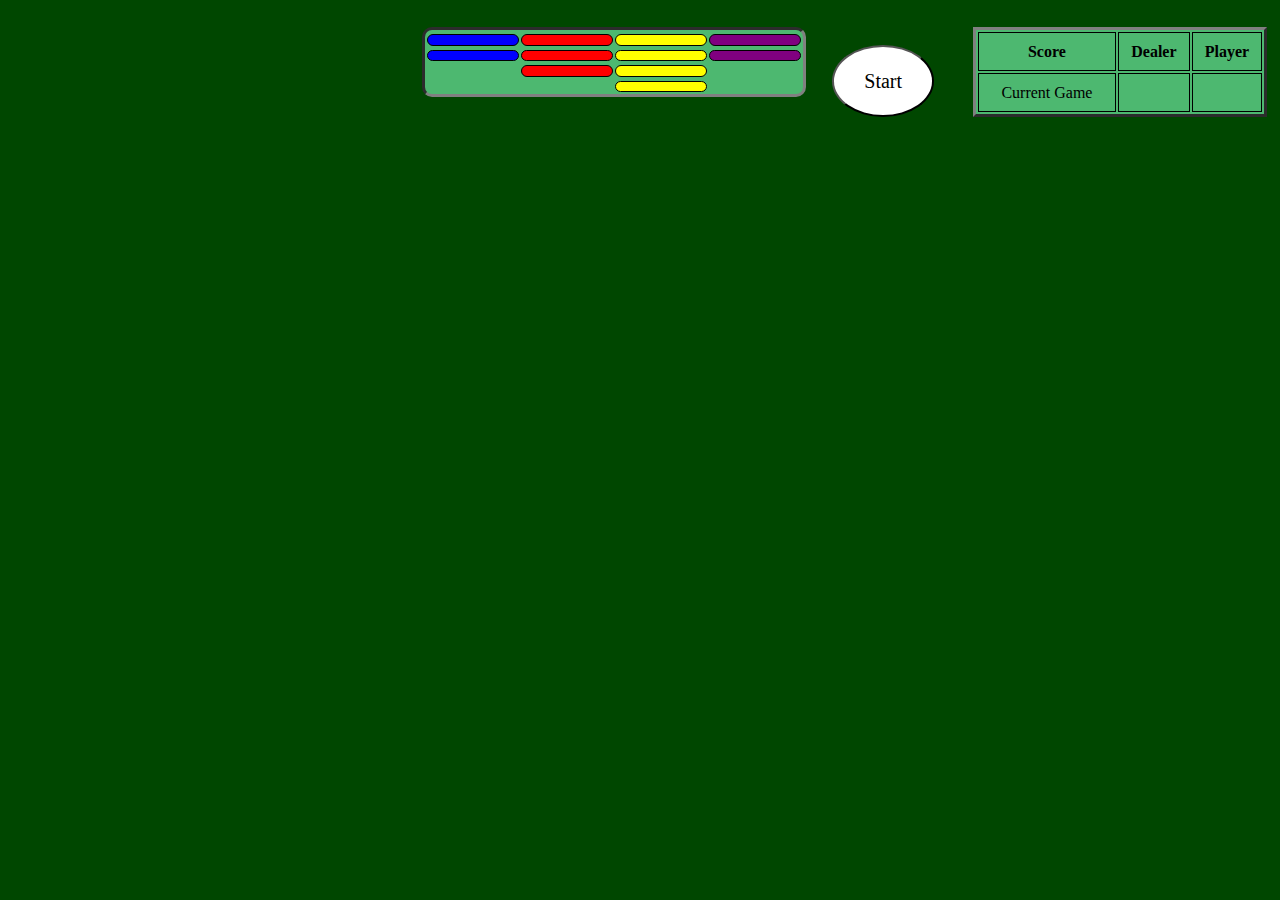
<file: index.html>
<!doctype html>
<html>
<head>
  <title>Blackjack!</title>
  <link rel="stylesheet" type="text/css" href="blackjack.css"/>
  <audio id="shuffle-sound" preload="auto">
    <source src="http://www.soundjay.com/misc/sounds/shuffling-cards-1.mp3"></source>
  </audio>
  <audio id="deal-card" preload="auto">
      <source src="http://www.soundjay.com/misc/sounds/page-flip-02.mp3"></source>
  </audio>
  <audio id="applause" preload="auto">
    <source src="http://www.soundjay.com/human/sounds/applause-8.mp3"></source>
</audio>
</head>
<body>
  <table class = "chips">
    <tr class = "chips"></tr>
      <td class = "chips blue"></td>
      <td class = "chips red"></td>
      <td class = "chips yellow"></td>
      <td class = "chips purple"></td>
    <tr class = "chips"></tr>
      <td class = "chips blue"></td>
      <td class = "chips red"></td>
      <td class = "chips yellow"></td>
      <td class = "chips purple"></td>
    <tr class = "chips"></tr>
      <td class = "chips none"></td>
      <td class = "chips red"></td>
      <td class = "chips yellow"></td>
      <td class = "chips none"></td>
    <tr class = "chips"></tr>
      <td class = "chips none"></td>
      <td class = "chips none"></td>
      <td class = "chips yellow"></td>
      <td class = "chips none"></td>
  <!--</table>
  <form class = "bet">Bet: <input type="text" placeholder="Enter Bet Amount Here" class = "bet-amount"/>
  </form>-->

  <button class="start">Start</button>
  <button class="hit hidden">Hit</button>
  <button class="stand hidden">Stand</button>
  <button class="newGame hidden">New Game</button>
  <div class="dealerSpot"></div>
  <div class ="playerSpot"></div>
  <table class = "scoreboard">
      <th class = "scoreboard">Score</th>
      <th class = "scoreboard">Dealer</th>
      <th class = "scoreboard">Player</th>
        <tr>
          <td class = "scoreboard">Current Game</td>
          <td class="dealer-current-score-box scoreboard"></td>
          <td class="player-current-score-box scoreboard"></td>
        </tr>
  </table>
  <script type ="text/javascript" src="http://code.jquery.com/jquery-2.1.4.min.js"></script>
  <script type="text/javascript" src="blackjack.js"></script>
</body>
</html>
</file>
<file: blackjack.css>
body {
  background-color: #004700;
}

h1 {
  text-align: center;
  color: white;
  text-decoration: underline;

}
button.start {
  position: absolute;
  top: 5%;
  left: 65%;
  width: 8%;
  height: 8%;
  border-radius: 50%;
  font-family: cursive;
  font-size: 20px;
  background-color: white;
}

button.hit {
  position: absolute;
  top: 6%;
  left: 11.5%;
  width: 80px;
  height: 30px;
}

button.stand {
  position: absolute;
  top: 6%;
  left: 21%;
  width: 80px;
  height: 30px;
}

button.newGame {
  position: absolute;
  top: 6%;
  left: 2%;
  width: 80px;
  height: 30px;

}

.playerSpot {
  position: absolute;
  width: 80%;
  height: 30%;
  float: left;
  top: 55%;
  margin: 1% auto;
  left: 2%;
}

.playerCard {
  border-style: solid;
  position: relative;
  width: 18%;
  height: 100%;
  float: left;
  margin-right: 10px;
  background-color: white;
  border-radius: 10px;
}

.dealerSpot {
  position: absolute;
  width: 80%;
  height: 30%;
  float: left;
  top: 20%;
  margin: 1% auto;
  left: 2%;
}

.dealerCard {
  border-style: solid;
  position: relative;
  width: 18%;
  height: 100%;
  float: left;
  margin-right: 10px;
  background-color: white;
  border-radius: 10px;
}
.blank-card {
  border-style: solid;
  position: relative;
  width: 18%;
  height: 100%;
  float: left;
  margin-right: 10px;
  content: url('http://cdn.shopify.com/s/files/1/0200/7616/products/back_3098132_1024x1024.png?v=1383058425');

}

svg {
  position: absolute;
  width: 100%;
  height: 90%;
  padding-top: 5%;
}

#heart {
  transform: translate(-95px, 24px);
  top: 40%;
  left: 20%;
}

#diamond {
  transform: translate(15px, -80px);
  top: 30%;
  left: 20%;
}

#club {
  transform: translate(-97px, -80px);
  top: 30%;
  left: 20%;
}

#spade {
  transform: translate(15px, 20px);
  top: 30%;
  left: 20%;
}

.cardNumber{
  position: absolute;
  transform: translate(10px, 30px);
  color: green;
  font-size: 180%;
  top: 20%;
  font-family: "Lucida Handwriting", sans-serif;
}

table.scoreboard {
  border-style: outset;
  position: absolute;
  float: right;
  right:1%;
  width: 23%;
  height: 10%;
  top: 3%;
  background-color: #4DB870;
}

th.scoreboard, td.scoreboard {
  border-style: solid;
  border-width: thin;
  text-align: center;
  height: 50%;
}

table.chips {
  border-style: inset;
  position: absolute;
  float: center;
  width: 30%;
  height: 70px;
  top: 3%;
  background-color: #4DB870;
  left: 33%;
  border-radius: 10px;
}

td.chips {
  border-style: solid;
  border-width: thin;
  text-align: center;
  height: 23%;
  border-radius: 10px;
}

td.blue {
  background-color: blue;

}

td.red {
  background-color: red;

}
td.yellow {
  background-color: yellow;

}

td.purple {
  background-color: purple;

}

.hidden {
  opacity: 0;
}

td.none {
  border-style: none;

}
form {
  position: absolute;
  float: right;
  right:1%;
  width: 25%;
  top: 20%;
}

/* ----------- iPhone 4 and 4S ----------- */

/* Portrait and Landscape */
@media only screen
  and (min-device-width: 320px)
  and (max-device-width: 480px)
  and (-webkit-min-device-pixel-ratio: 2) {

}

/* Portrait */
@media only screen
  and (min-device-width: 320px)
  and (max-device-width: 480px)
  and (-webkit-min-device-pixel-ratio: 2)
  and (orientation: portrait) {
}

/* Landscape */
@media only screen
  and (min-device-width: 320px)
  and (max-device-width: 480px)
  and (-webkit-min-device-pixel-ratio: 2)
  and (orientation: landscape) {

}

/* ----------- iPhone 5 and 5S ----------- */

/* Portrait and Landscape */
@media only screen
  and (min-device-width: 320px)
  and (max-device-width: 568px)
  and (-webkit-min-device-pixel-ratio: 2) {

}

/* Portrait */
@media only screen
  and (min-device-width: 320px)
  and (max-device-width: 568px)
  and (-webkit-min-device-pixel-ratio: 2)
  and (orientation: portrait) {
}

/* Landscape */
@media only screen
  and (min-device-width: 320px)
  and (max-device-width: 568px)
  and (-webkit-min-device-pixel-ratio: 2)
  and (orientation: landscape) {

}

/* ----------- iPhone 6 ----------- */

/* Portrait and Landscape */
@media only screen
  and (min-device-width: 375px)
  and (max-device-width: 667px)
  and (-webkit-min-device-pixel-ratio: 2) {

}

/* Portrait */
@media only screen
  and (min-device-width: 375px)
  and (max-device-width: 667px)
  and (-webkit-min-device-pixel-ratio: 2)
  and (orientation: portrait) {

}

/* Landscape */
@media only screen
  and (min-device-width: 375px)
  and (max-device-width: 667px)
  and (-webkit-min-device-pixel-ratio: 2)
  and (orientation: landscape) {

}

/* ----------- iPhone 6+ ----------- */

/* Portrait and Landscape */
@media only screen
  and (min-device-width: 414px)
  and (max-device-width: 736px)
  and (-webkit-min-device-pixel-ratio: 3) {

}

/* Portrait */
@media only screen
  and (min-device-width: 414px)
  and (max-device-width: 736px)
  and (-webkit-min-device-pixel-ratio: 3)
  and (orientation: portrait) {

}

/* Landscape */
@media only screen
  and (min-device-width: 414px)
  and (max-device-width: 736px)
  and (-webkit-min-device-pixel-ratio: 3)
  and (orientation: landscape) {

}

/* ----------- Galaxy S3 ----------- */

/* Portrait and Landscape */
@media screen
  and (device-width: 320px)
  and (device-height: 640px)
  and (-webkit-device-pixel-ratio: 2) {

}

/* Portrait */
@media screen
  and (device-width: 320px)
  and (device-height: 640px)
  and (-webkit-device-pixel-ratio: 2)
  and (orientation: portrait) {

}

/* Landscape */
@media screen
  and (device-width: 320px)
  and (device-height: 640px)
  and (-webkit-device-pixel-ratio: 2)
  and (orientation: landscape) {

}

/* ----------- Galaxy S4 ----------- */

/* Portrait and Landscape */
@media screen
  and (device-width: 320px)
  and (device-height: 640px)
  and (-webkit-device-pixel-ratio: 3) {

}

/* Portrait */
@media screen
  and (device-width: 320px)
  and (device-height: 640px)
  and (-webkit-device-pixel-ratio: 3)
  and (orientation: portrait) {

}

/* Landscape */
@media screen
  and (device-width: 320px)
  and (device-height: 640px)
  and (-webkit-device-pixel-ratio: 3)
  and (orientation: landscape) {

}

/* ----------- Galaxy S5 ----------- */

/* Portrait and Landscape */
@media screen
  and (device-width: 360px)
  and (device-height: 640px)
  and (-webkit-device-pixel-ratio: 3) {

}

/* Portrait */
@media screen
  and (device-width: 360px)
  and (device-height: 640px)
  and (-webkit-device-pixel-ratio: 3)
  and (orientation: portrait) {

}

/* Landscape */
@media screen
  and (device-width: 360px)
  and (device-height: 640px)
  and (-webkit-device-pixel-ratio: 3)
  and (orientation: landscape) {

}

/* ----------- iPad mini ----------- */

/* Portrait and Landscape */
@media only screen
  and (min-device-width: 768px)
  and (max-device-width: 1024px)
  and (-webkit-min-device-pixel-ratio: 1) {

}

/* Portrait */
@media only screen
  and (min-device-width: 768px)
  and (max-device-width: 1024px)
  and (orientation: portrait)
  and (-webkit-min-device-pixel-ratio: 1) {

}

/* Landscape */
@media only screen
  and (min-device-width: 768px)
  and (max-device-width: 1024px)
  and (orientation: landscape)
  and (-webkit-min-device-pixel-ratio: 1) {

}

/* ----------- iPad 1 and 2 ----------- */
/* Portrait and Landscape */
@media only screen
  and (min-device-width: 768px)
  and (max-device-width: 1024px)
  and (-webkit-min-device-pixel-ratio: 1) {

}

/* Portrait */
@media only screen
  and (min-device-width: 768px)
  and (max-device-width: 1024px)
  and (orientation: portrait)
  and (-webkit-min-device-pixel-ratio: 1) {

}

/* Landscape */
@media only screen
  and (min-device-width: 768px)
  and (max-device-width: 1024px)
  and (orientation: landscape)
  and (-webkit-min-device-pixel-ratio: 1) {

}

/* ----------- iPad 3 and 4 ----------- */
/* Portrait and Landscape */
@media only screen
  and (min-device-width: 768px)
  and (max-device-width: 1024px)
  and (-webkit-min-device-pixel-ratio: 2) {

}

/* Portrait */
@media only screen
  and (min-device-width: 768px)
  and (max-device-width: 1024px)
  and (orientation: portrait)
  and (-webkit-min-device-pixel-ratio: 2) {

}

/* Landscape */
@media only screen
  and (min-device-width: 768px)
  and (max-device-width: 1024px)
  and (orientation: landscape)
  and (-webkit-min-device-pixel-ratio: 2) {

}
</file>
